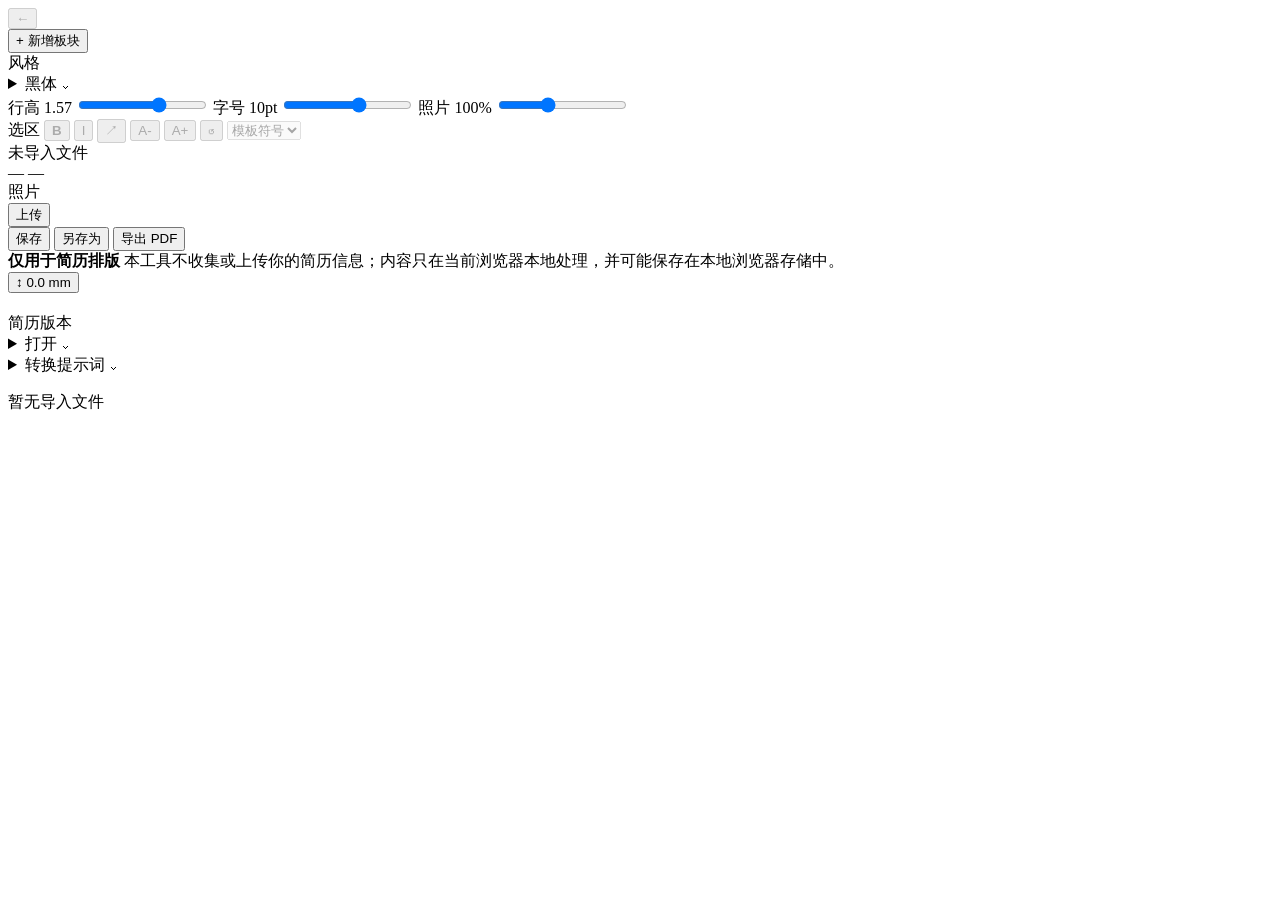
<file: src/index.template.html>
<!DOCTYPE html>
<html lang="zh-CN">
<head>
  <meta charset="UTF-8">
  <meta name="viewport" content="width=device-width, initial-scale=1.0">
  <title>简历排版器</title>
  <!-- __STYLES__ -->
</head>
<body>
  <div id="app">
    <aside id="toolbar">
      <div class="toolbar-group toolbar-history-group">
        <button id="btn-undo" class="toolbar-icon-btn" type="button" title="撤回上一步（Ctrl+Z）" aria-label="撤回上一步（Ctrl+Z）" disabled>←</button>
      </div>
      <div class="toolbar-group toolbar-section-group">
        <button id="btn-add-section" class="toolbar-btn toolbar-add-section" type="button" title="新增自定义板块">
          <span aria-hidden="true">+</span>
          <span>新增板块</span>
        </button>
      </div>
      <div class="toolbar-group toolbar-theme-group">
        <span class="toolbar-label">风格</span>
        <details class="toolbar-menu" id="theme-menu">
          <summary class="toolbar-btn toolbar-select" title="选择简历风格">
            <span id="current-theme-label">黑体</span>
            <span class="toolbar-caret">⌄</span>
          </summary>
          <div class="toolbar-popover toolbar-theme-options">
            <button id="btn-theme-a" class="toolbar-btn toolbar-btn-active" title="风格 A：黑体">黑体</button>
            <button id="btn-theme-b" class="toolbar-btn" title="风格 B：宋体">宋体</button>
            <button id="btn-theme-c" class="toolbar-btn" title="风格 C：思源宋体">思源</button>
            <button id="btn-theme-d" class="toolbar-btn" title="风格 D：蓝黑学术简历">学术</button>
          </div>
        </details>
      </div>
      <div class="toolbar-group toolbar-typesetting">
        <div class="toolbar-global-controls">
          <label class="toolbar-control">
            <span>行高 <output id="line-height-value">1.57</output></span>
            <input type="range" id="line-height-slider" class="toolbar-range" min="1.15" max="1.8" step="0.01" value="1.57" title="调整行高">
          </label>
          <label class="toolbar-control">
            <span>字号 <output id="font-size-value">10pt</output></span>
            <input type="range" id="font-size-slider" class="toolbar-range" min="7" max="12" step="0.1" value="10" title="调整正文字号">
          </label>
          <label class="toolbar-control">
            <span>照片 <output id="photo-size-value">100%</output></span>
            <input type="range" id="photo-size-slider" class="toolbar-range" min="40" max="200" step="5" value="100" title="等比例调整照片框大小">
          </label>
        </div>
        <div class="selection-format-controls" aria-label="选区格式">
          <span class="toolbar-label">选区</span>
          <button id="btn-selection-bold" class="toolbar-icon-btn" title="加粗或取消加粗" aria-label="加粗或取消加粗" disabled><strong>B</strong></button>
          <button id="btn-selection-italic" class="toolbar-icon-btn toolbar-icon-italic" title="斜体或取消斜体" aria-label="斜体或取消斜体" disabled>I</button>
          <button id="btn-selection-link" class="toolbar-icon-btn" title="为选中文字添加、编辑或移除链接" aria-label="添加或编辑链接" disabled>↗</button>
          <button id="btn-selection-smaller" class="toolbar-icon-btn" title="选区字号缩小 0.5pt" disabled>A-</button>
          <button id="btn-selection-larger" class="toolbar-icon-btn" title="选区字号增大 0.5pt" disabled>A+</button>
          <button id="btn-selection-reset" class="toolbar-icon-btn" title="清除选区字号微调" aria-label="清除选区字号微调" disabled>↺</button>
          <label class="selection-bullet-control" title="更换项目符号">
            <select id="selection-bullet-style" class="toolbar-bullet-select" aria-label="项目符号" disabled>
              <option value="default">模板符号</option>
              <option value="none">无符号</option>
              <option value="disc">● 实心圆</option>
              <option value="circle">○ 空心圆</option>
              <option value="square">▪ 方块</option>
              <option value="arrow">➤ 箭头</option>
            </select>
          </label>
        </div>
      </div>
      <div class="toolbar-spacer"></div>
      <div class="toolbar-info">
        <div id="current-filename" class="info-item">未导入文件</div>
        <div class="toolbar-status-line">
          <span id="draft-status" class="info-item">—</span>
          <span id="a4-status" class="info-item">—</span>
        </div>
      </div>
      <div class="toolbar-group toolbar-photo-group">
        <span class="toolbar-label">照片</span>
        <div class="toolbar-photo-actions">
          <button id="btn-photo-upload" class="toolbar-btn toolbar-compact-btn" title="上传证件照">
            <span class="btn-label">上传</span>
          </button>
          <button id="btn-photo-delete" class="toolbar-btn toolbar-compact-btn" hidden title="删除证件照">
            <span class="btn-label">删除</span>
          </button>
        </div>
        <div class="photo-controls" hidden>
          <label class="toolbar-label">裁切</label>
          <input type="range" id="photo-scale" class="toolbar-range" min="0.5" max="2" step="0.01" value="1">
          <button id="btn-photo-reset" class="toolbar-btn" title="恢复照片默认位置">重置</button>
        </div>
      </div>
      <div class="toolbar-group toolbar-primary-actions">
        <button id="btn-fix-overflow" class="toolbar-btn" title="修复 A4 内容溢出" hidden>
          <span class="btn-label" id="btn-fix-label">修复溢出</span>
        </button>
        <button id="btn-save" class="toolbar-btn toolbar-btn-primary" title="保存当前简历">
          <span class="btn-label">保存</span>
        </button>
        <button id="btn-save-as" class="toolbar-btn" title="将当前简历另存为新的本地文件">
          <span class="btn-label">另存为</span>
        </button>
        <button id="btn-export-pdf" class="toolbar-btn" title="通过浏览器导出 PDF">
          <span class="btn-label">导出 PDF</span>
        </button>
      </div>
    </aside>

    <div id="privacy-notice" role="note" aria-label="隐私说明">
      <strong>仅用于简历排版</strong>
      <span>本工具不收集或上传你的简历信息；内容只在当前浏览器本地处理，并可能保存在本地浏览器存储中。</span>
    </div>

    <main id="workspace">
      <div id="add-gutter" class="no-print"></div>
      <section id="resume-page" data-theme="a">
        <div id="resume-content">
          <header id="resume-header">
            <div id="header-info">
              <button id="header-position-handle" class="header-position-handle no-print" type="button"
                title="上下拖动姓名区域；双击恢复居中" aria-label="上下调整姓名区域位置">
                <span aria-hidden="true">↕</span>
                <span class="header-position-value" aria-hidden="true">0.0 mm</span>
              </button>
              <h1 id="profile-name" class="editable-placeholder" data-empty="true" data-placeholder="姓名"></h1>
              <div id="contact-info"></div>
            </div>
            <div id="photo-container" data-empty="true"></div>
          </header>
          <div id="resume-sections"></div>
        </div>
      </section>
    </main>

    <aside id="resume-list-panel">
      <div class="panel-header">
        <span id="panel-dir-name" class="panel-dir-name" title="">简历版本</span>
        <details class="toolbar-menu panel-import-menu" id="open-menu">
          <summary class="toolbar-btn panel-import-btn" title="打开本地 Markdown、JSON 文件或文件夹">
            <span>打开</span>
            <span class="toolbar-caret">⌄</span>
          </summary>
          <div class="toolbar-popover toolbar-action-options">
            <div class="toolbar-menu-section">
              <button id="btn-open-file" class="toolbar-btn" title="打开一个本地 Markdown 或 JSON 文件并关联保存">打开文件</button>
              <button id="btn-pick-dir" class="toolbar-btn" title="打开文件夹并识别其中符合简历格式的 Markdown 和 JSON">打开文件夹</button>
            </div>
            <div class="toolbar-menu-section toolbar-menu-secondary">
              <button id="btn-show-md-example" class="toolbar-btn" title="查看 Markdown 格式示例">Markdown 示例</button>
              <button id="btn-show-json-example" class="toolbar-btn" title="查看 JSON 格式示例">JSON 示例</button>
            </div>
          </div>
        </details>
        <details class="toolbar-menu panel-import-menu" id="prompt-menu">
          <summary class="toolbar-btn panel-import-btn" title="复制文件转换提示词">
            <span id="prompt-menu-label">转换提示词</span>
            <span class="toolbar-caret">⌄</span>
          </summary>
          <div class="toolbar-popover toolbar-action-options toolbar-prompt-options">
            <div class="toolbar-menu-heading">PDF 简历</div>
            <div class="toolbar-prompt-actions">
              <button id="btn-copy-pdf-to-md" class="toolbar-btn" title="复制 PDF 转 Markdown 提示词">转 Markdown</button>
              <button id="btn-copy-pdf-to-json" class="toolbar-btn" title="复制 PDF 转 JSON 提示词">转 JSON</button>
            </div>
            <div class="toolbar-menu-heading">Word / DOCX 简历</div>
            <div class="toolbar-prompt-actions">
              <button id="btn-copy-docx-to-md" class="toolbar-btn" title="复制 Word 转 Markdown 提示词">转 Markdown</button>
              <button id="btn-copy-docx-to-json" class="toolbar-btn" title="复制 Word 转 JSON 提示词">转 JSON</button>
            </div>
          </div>
        </details>
        <button id="btn-refresh-dir" class="panel-icon-btn" title="刷新列表" hidden>↻</button>
      </div>
      <div id="panel-import-status" class="panel-import-status" role="status" aria-live="polite" hidden></div>
      <ul id="resume-list"></ul>
      <div id="panel-empty" class="panel-empty">
        暂无导入文件
      </div>
    </aside>

    <div id="status-region"></div>
    <div id="dialog-root"></div>
  </div>

  <input type="file" id="file-input-resume" accept=".md,.markdown,.json,text/markdown,text/plain,application/json" hidden>
  <input type="file" id="file-input-directory" accept=".md,.markdown,.json,text/markdown,text/plain,application/json" webkitdirectory directory multiple hidden>
  <input type="file" id="file-input-photo" accept="image/jpeg,image/png,image/webp" hidden>

  <!-- __SCRIPTS__ -->
</body>
</html>
</file>
